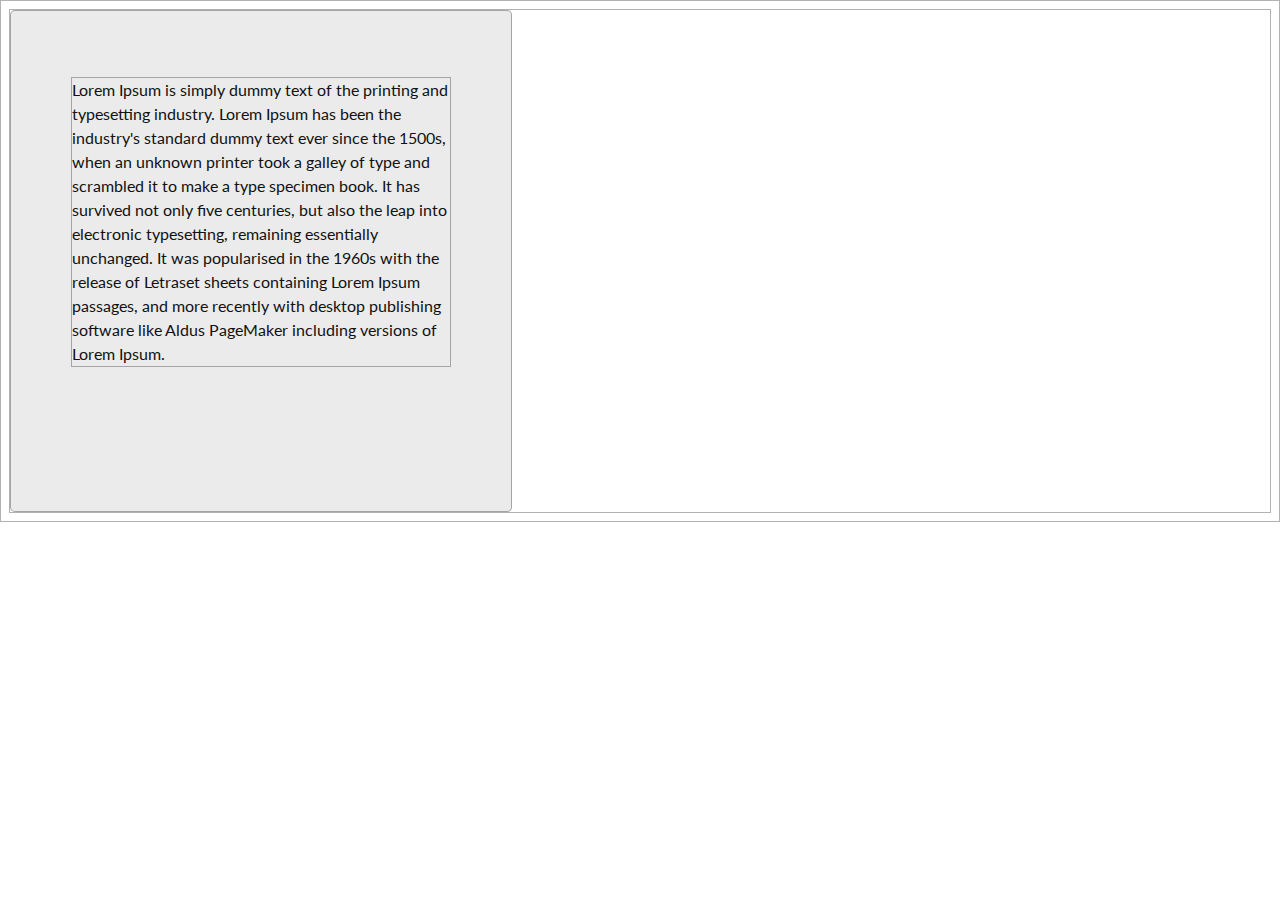
<file: zexample2.html>
<!DOCTYPE HTML>
<html>
	<head>
		<link href="/style2.css" type="text/css" rel="stylesheet">
		<link rel="stylesheet" type="text/css" href="https://fonts.googleapis.com/css?family=Lato">
	</head>
	<body>
		<div class="yunseok">
	<p>	Lorem Ipsum is simply dummy text of the printing and typesetting industry. Lorem Ipsum has been the industry's standard dummy text ever since the 1500s, when an unknown printer took a galley of type and scrambled it to make a type specimen book. It has survived not only five centuries, but also the leap into electronic typesetting, remaining essentially unchanged. It was popularised in the 1960s with the release of Letraset sheets containing Lorem Ipsum passages, and more recently with desktop publishing software like Aldus PageMaker including versions of Lorem Ipsum. 
	</p>
	</div>
	
	</body>
</html>
</file>
<file: style2.css>
p { 
    font-size: 16px; }
    * { 
  border: 1px solid rgba(0, 0, 0, 0.3);
}
.yunseok{
    height: 400px;
    width: 380px;
    padding: 50px 60px;
    background-color: #ebebeb;
    color: #111;
    font-family: "Lato";
    line-height: 24px;
    border-radius: 5px;
}
</file>
